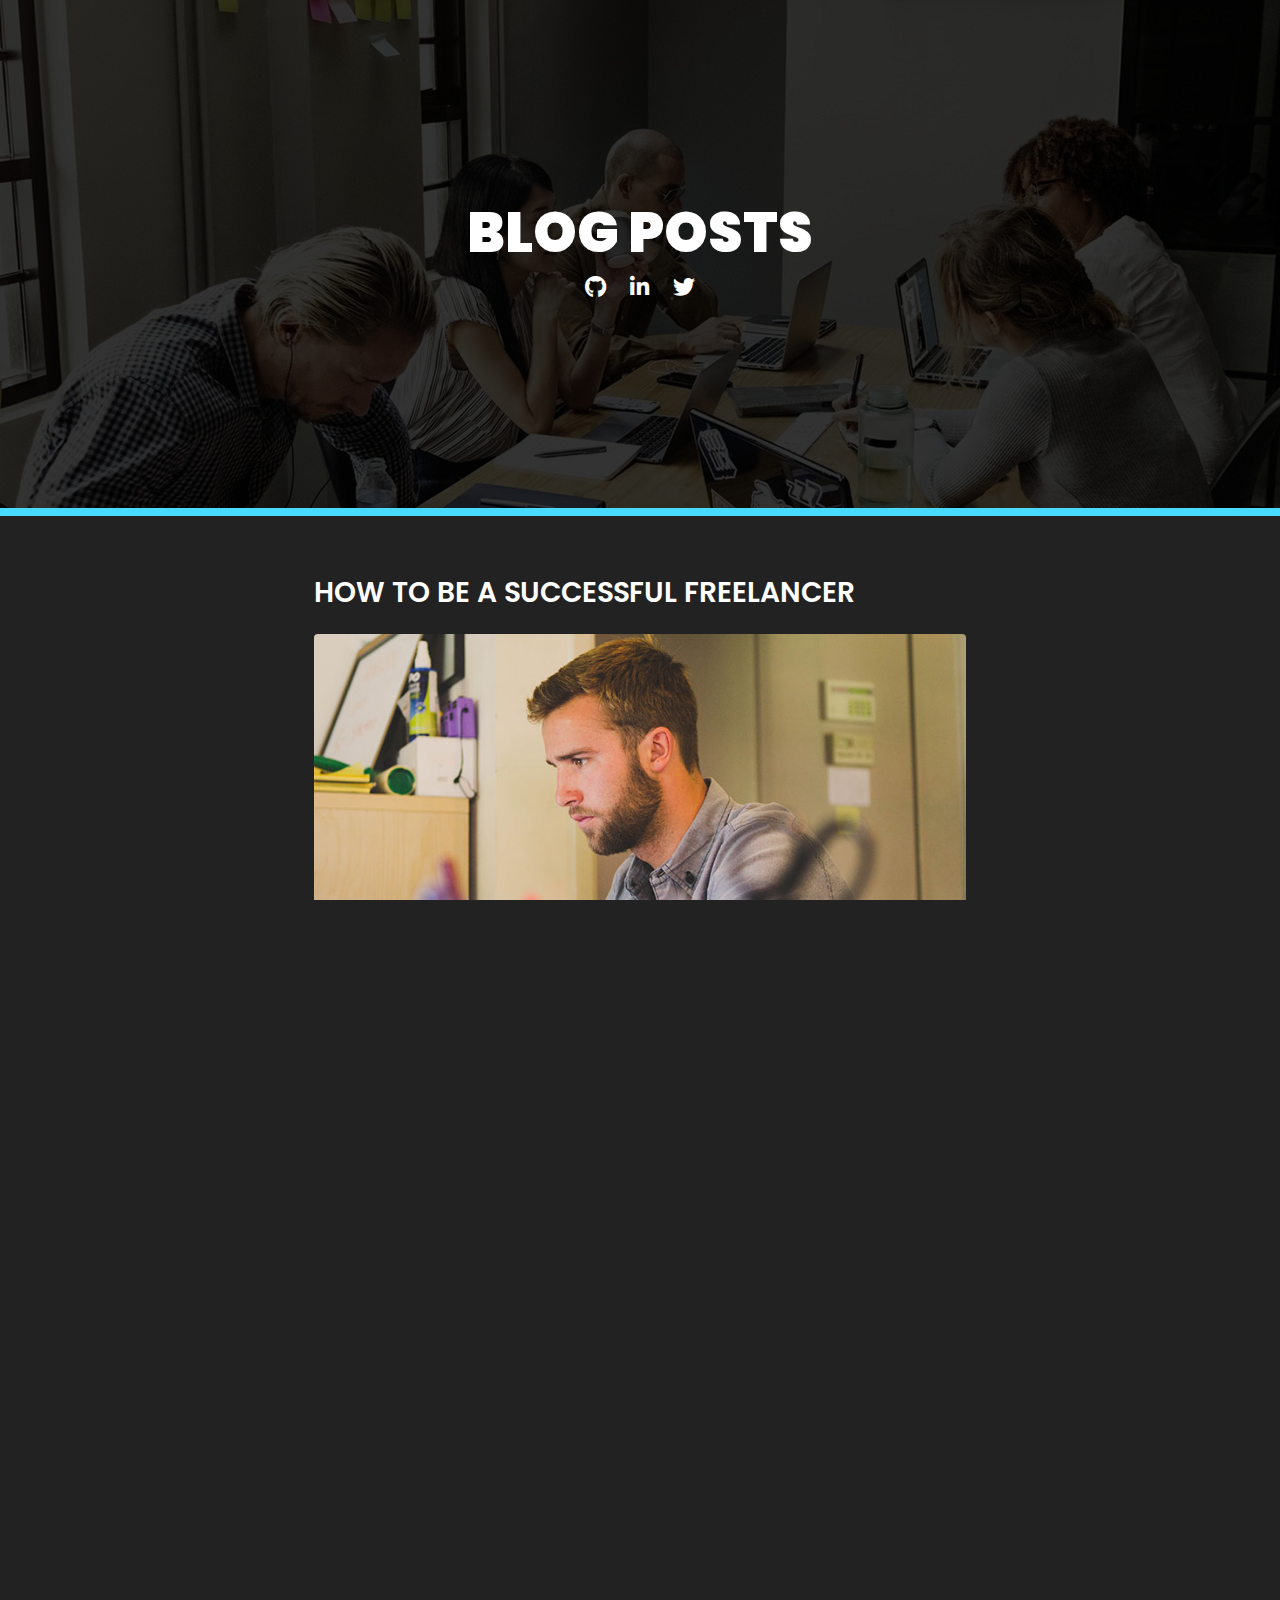
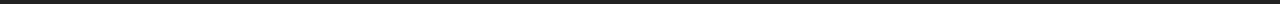
<file: blog.html>
<!DOCTYPE html>
<html lang="en">

<head>
    <meta charset="utf-8" />
    <title>Blog - Jafolayan Personal Portfolio</title>
    <meta name="viewport" content="width=device-width, initial-scale=1.0" />
	
	<link href="https://fonts.googleapis.com/css?family=Poppins:400,400i,500,500i,600,600i,700,700i,800,800i,900,900i" rel="stylesheet">
	<link href="https://fonts.googleapis.com/css?family=Open+Sans:300,400,600,700" rel="stylesheet">
	
    <link type="text/css" media="all" href="assets/css/bootstrap.min.css" rel="stylesheet">
	<link type="text/css" media="all" href="assets/css/font-awesome.min.css" rel="stylesheet">
	<link rel="stylesheet" href="https://cdnjs.cloudflare.com/ajax/libs/font-awesome/5.13.1/css/all.min.css">
	<link type="text/css" media="all" href="assets/css/style.css" rel="stylesheet">
    <link type="text/css" media="all" href="assets/css/skins/yellow.css" rel="stylesheet">

</head>

<body class="dark blog">
	<div class="page">
    <!-- Wrapper Starts -->
    <div class="wrapper">
		<div class="container-fluid page-title">
			<div class="content-banner sm">
				<h2 class="text-center">
					<span>Blog </span>
					<span>Posts</span>
				</h2>
				<a href="https://github.com/jafolayan1" class="fab fa-github" target="_blank"></a>
				<a href="https://www.linkedin.com/in/joshua-afolayan-0b7083151/" class="fab fa-linkedin-in" target="_blank"></a>
				<a href="https://twitter.com/jafolayan1" class="fab fa-twitter" target="_blank"></a>
			</div>
		</div>
		<div class="container">
			<div class="row">
				<div class="content">
					<!-- Article Starts -->
					<article>
						<a href="blog-post.html"><h4>How to be a successful freelancer</h4></a>
						<!-- Figure Starts -->
						<figure class="blog-figure">
							<a href="blog-post.html">
								<img class="responsive-img" src="assets/img/blog/blog-post-1.jpg" alt="">
							</a>
						</figure>
						
						<div class="blog-excerpt">
							<p>Lorem ipsum dolor sit amet, consectetur adipiscing elit. Sed blandit massa vel mauris Lorem ipsum dolor sit amet Lorem ipsum dol sit amet Lorem ipsum dol or sit amet, consectetur adipiscing elit. Sed blandit massa vel mauris Lorem ipsum dolor sit amet, consectetur adipiscing elit. Sed blandit massa vel mauris ...</p>
							<a href="blog-post.html" class="btn readmore">
								<span>Read more</span>
							</a>
							<div class="meta">
								<span><i class="fa fa-user"></i> <a href="#">admin</a></span>
								<span class="date"><i class="fa fa-calendar"></i> 9 January 2017</span>
								<span><i class="fa fa-commenting"></i> <a href="blog-post.html">18</a></span>
								<span><i class="fa fa-tags"></i> js, php, html</span>
								<span class="permalink"><i class="fa fa-link"></i> <a href="blog-post.html">permalink</a></span>
							</div>
						</div>
					</article>
                    
                    
					<div class="col-12 mx-auto ">
						<a href="#" class="btn btn-secondary refresh">
							<span><i class="fa fa-refresh"></i>load more</span>
						</a>
					</div>
				</div>
			</div>

			<div class="text-center p-5">
			<div class="copyright ">
				&copy; 2020 |  <a href="https://github.com/jafolayan1" target="_blank">Jafolayan</a>
			  </div>
			  <div class="sm">
				  <a href="https://github.com/jafolayan1" class="fab fa-github" target="_blank"></a>
				  <a href="https://www.linkedin.com/in/joshua-afolayan-0b7083151/" class="fab fa-linkedin-in" target="_blank"></a>
				  <a href="https://twitter.com/jafolayan1" class="fab fa-twitter" target="_blank"></a>
			  </div>
			</div>
		</div>
	</div>
	</div>

        <script src="assets/js/jquery-2.2.4.min.js"></script>
        <script src="assets/js/bootstrap.min.js"></script>
</body>
</html>
</file>
<file: assets/css/style.css>
﻿
  html{
    scroll-behavior: smooth;
  }

body,
html {
  font-size: 100%;
  padding: 0;
  margin: 0;
  top: 0;
  left: 0;
  width: 100%;
  height: 100%;
  overflow: hidden;
}

*,
*:after,
*:before {
  -webkit-box-sizing: border-box;
  -moz-box-sizing: border-box;
  box-sizing: border-box;
}

body {
  font-family: 'Poppins', sans-serif;
  color: #555;
  background: #fff;
  font-size: 0.9em;
  font-weight: 400;
}

.overflow-hidden {
  overflow: hidden !important;
}

.p-none {
  padding: 0 !important;
}

.m-none {
  margin: 0 !important;
}

.mr-20 {
  margin-left: 20px;
}

hr.about-section {
  margin: 72px auto 50px;
}

ul {
  padding: 0;
  margin: 0;
  list-style-type: none;
}

a:hover {
  text-decoration: none;
}

h1,h2,h3,h4,h5,h6 {
  font-family: 'Poppins', sans-serif;
  text-transform: uppercase;
}
/* Buttons */
.btn {
  box-shadow: none !important;
  border-radius: 26px;
  font-weight: 500;
  height: 46px;
  line-height: 46px;
  font-size: 15px;
  text-transform: uppercase;
  color: #fff;
  padding: 0 33px;
  outline: none !important;
  overflow: hidden;
  display: inline-block;
  position: relative;
  font-family: 'Poppins', sans-serif;
  letter-spacing: .5px;
  border: 0;
}

.btn span {
  position: relative;
  z-index: 2;
}

.btn:before {
  position: absolute;
  content: "";
  top: 0;
  height: 102%;
  left: -25%;
  width: 0%;
  background-color: #555;
  transform: skew(-22deg);
  transition-duration: .6s;
  z-index: 1;
}

.btn:hover:before {
  width: 180%;
}

.btn.btn-secondary {
  color: #555;
}

.btn.btn-secondary,
.btn.btn-secondary:after {
  background: transparent;
}

.btn.btn-secondary:hover {
  color: #fff;
}

.btn.btn-secondary:before {
  background: #555;
}

.btn i {
  padding-right: 11px;
}

.btn:hover {
  box-shadow: none;
  color: #fff;
}

.uppercase {
  text-transform: uppercase;
}

.font-weight-400 {
  font-weight: 400;
}

.font-weight-700 {
  font-weight: 700;
}

.font-weight-600 {
  font-weight: 600;
}

.font-weight-900 {
  font-weight: 900;
}

.back-mobile {
  display: none;
}

.container {
  margin: 0 auto;
  max-width: initial;
  max-width: 1170px;
}

.inner-width{
  max-width: 800px;
  text-align: center
}

.copyright{
  margin-bottom: 10px;
  font-size: 15px;
  color: #fff;
}

.copyright a{
  font-size: 16px;
  color: #48dbfb;
  font-weight: 500;
  text-align: left;
}



@media only screen and (min-width: 601px) {
  .container {
    width: 100%;
  }
}

@media only screen and (min-width: 1025px) {
  .container {
    width: 100%;
    padding-left: 30px;
    padding-right: 30px;
  }
}

@media only screen and (min-width: 1199px) {
  .container {
    width: 100%;
  }
}

/* BODY DARK
================================================== */

body.dark .resume-items .item a,
body.dark .project-info-container {
  background: #333;
}

body.dark,
body.dark .navigation,
body.dark .resume-items .item .bullet,
body.dark #main>section,
body.blog.dark,
body.dark #home .home-content,
body.dark .carousel-controls,
body.dark .arrow {
  background: #222;
}

body.dark .preloader::before,
body.dark .preloader::after {
  background: #111;
}

body.dark .personal-info h6,
body.dark .personal-info ul li span,
body.dark .contact-container .contact .rightside h6,
section#blog.dark  article h4,
body.blog.dark  article h4,
body.dark .main-text h1,
body.light.dark-header .main-text h1,
body.dark .project-details,
body.dark section#blog article h4,
body.dark section#blog .meta span,
body.dark .resume-container h6,
body.dark .resume-items .item .card-header,
body.dark .resume-items .item a:before ,
body.dark .skills li,
body.dark .skill-text,
body.dark .page-title h2,
body.dark .contact-container .contact .leftside h6,
body.dark .title-section {
  color: #fff;
}

body.dark .cd-stretchy-nav ul a,
body.dark .cd-stretchy-nav ul a span,
body.light.dark-header .cd-stretchy-nav.lighter ul a span,
body.light .cd-stretchy-nav.lighter-in-portfolio ul a span {
  color: rgba(255,255,255,.9);
}

body.dark .nav-container > div > ul li:not(:last-child):not(:active):after,
body.dark .chart-bar {
  background: #555;
}

body.dark .skills li:before {
  color: #333;
}

body.dark .cd-nav-trigger,
body.dark #cd-nav ul {
  box-shadow: none !important;
}

body.dark section#blog .meta {
  border-top: 1px solid #555;
  border-bottom: 1px solid #555;
}

body.dark hr.about-section,
body.dark article hr,
body.dark .contact-container hr {
  background: #555;
}

body.dark #cd-nav ul {
  background: #333;
}

body.dark .progress-line {
  background-color: #fff;
}

body.dark .page-title .title-head-subtitle {
  color: #fff;
  opacity: .8;
}

body.dark .cd-nav-trigger.menu-is-open {
  background: transparent;
  border: 0;
}

body.dark .cd-nav-trigger span::before,
body.dark .cd-nav-trigger span::after {
  background: #fff;
}

body.dark .preloader-container h1,
body.dark .personal-info h6  {
  color: #fff;
}

body.dark .cd-nav-trigger.menu-is-open span {
  background: transparent;
}

body.dark #cd-nav li a,
body.dark .badges h6  {
  color: #eee;
}

body.dark #cd-nav li:last-child a {
  border-bottom: 0;
}

body.dark #cd-nav ul {
  border: 1px solid #353535;
}

body.dark .contact-container .contact .rightside form .form-group input[type=text],
body.dark .contact-container .contact .rightside form .form-group input[type=email],
body.dark .contact-container .contact .rightside form .form-group textarea,
body.dark .comments-form .form-group input[type=text],
body.dark .comments-form .form-group input[type=email],
body.dark .comments-form .form-group textarea {
  background: #333;
  border: 1px solid #444;
  color: #fff;
}

body.dark .comments-form .form-group i,
body.dark .contact-container .contact .rightside form .form-group i,
body.dark  .main-text h3,
body.light.dark-header .main-text h3,
body.dark p,
body.light.dark-header .main-text p,
body.dark .personal-info ul li,
body.dark .contact-container  .contact .leftside,
body.dark .navigation a{
  color: #eee;
}

body.dark .cd-stretchy-nav .stretchy-nav-bg {
  background: #333;
}

body.dark .profile-picture img {
  border: 3px solid #353535;
}

body.blog.dark .comments-list .comment:not(.last) {
  border-bottom: 1px solid #555;
}

body.dark .contact-container  .contact .leftside span i {
  color: rgba(255, 255, 255, .3);
}

body.blog.dark p,
body.blog.dark  .meta span {
  color: #eee;
}

body.blog.dark .meta,
body.blog .container-fluid.page-title .meta {
  background: rgba(0,0,0,.6) !important;
}

body.blog.dark .pagination li:hover {
  background: #333;
}

body.blog.dark .pagination li a {
  color: #eee;
}

body.blog.dark .comments-form  form .input-field label {
  color: #eee;
}

body.blog.dark .comments-form  form .input-field label.active {
  color: #eee !important;
}

body.blog.dark .comments-form  form .input-field input[type=text],
body.blog.dark .comments-form  form .input-field input[type=email],
body.blog.dark .comments-form  form .input-field textarea {
  color: #fff !important;
  border-bottom: 1px solid #555;
}

body.blog.dark .comments-heading,
body.blog.dark .comments-list .comment-author,
body.blog.dark .comments-list .comment-reply {
  color: #fff;
}

body.blog.dark .comments-list .comment-date {
  color: #aaa;
}

body.dark #loader-wrapper .loader-section {
  background: #333;
}

.sm a{
  color: #fff;
  font-size: 22px;
  margin: 10px 10px;
  transition: .2s linear;
}

.sm a:hover{
  color: #48dbfb;
}

@media only screen and (max-width:1024px) {
  body.dark #header {
    background: #222;
  }
}



.animated.infinite {
  animation-iteration-count: infinite;
}

.animated.hinge {
  animation-duration: 2s;
}

html:not(.lt-ie10) .not-animated {
  opacity: 0;
}

/* [ HEADER ] */
/*================================================== */

#header {
  position: absolute;
  left: 0;
  top: 0;
  right: 0;
  bottom: 0;
  padding: 0;
}

#header .text-rotator-container {
  display: none;
}

/* NAVIGATION
================================================== */

@media (min-width:993px) {
  
  .cd-stretchy-nav {
    position: fixed;
    z-index: 2;
    top: 30px;
    left: 30px;
    height: initial;
    line-height: initial;
    width: initial;
    background-color: initial;
    box-shadow: none;
    pointer-events: none;
  }

  .cd-stretchy-nav .stretchy-nav-bg {
  /* this is the stretching navigation background */
    position: absolute;
    z-index: 1;
    top: 0;
    left: 0;
    width: 60px;
    height: 60px;
    border-radius: 30px;
    background: #333;
    box-shadow: 0 1px 4px rgba(0, 0, 0, 0.2);
    -webkit-transition: height 0.2s, box-shadow 0.2s;
    -moz-transition: height 0.2s, box-shadow 0.2s;
    transition: height 0.2s, box-shadow 0.2s;
  }

  .cd-stretchy-nav.nav-is-visible {
    pointer-events: auto;
  }

  .cd-stretchy-nav.nav-is-visible .stretchy-nav-bg {
    height: 100%;
    box-shadow: 0 6px 30px rgba(0, 0, 0, 0.2);
  }

  .cd-nav-trigger {
    position: absolute;
    z-index: 3;
    top: 0;
    left: 0;
    height: 60px;
    width: 60px;
    border-radius: 50%;
  /* replace text with image */
    overflow: hidden;
    white-space: nowrap;
    color: transparent;
    pointer-events: auto;
  }

  .cd-nav-trigger span, .cd-nav-trigger span::after, .cd-nav-trigger span::before {
  /* this is the hamburger icon */
    position: absolute;
    width: 16px;
    height: 2px;
    background-color: #ffffff;
  }

  .cd-nav-trigger span {
  /* middle line of the hamburger icon */
    left: 50%;
    top: 50%;
    bottom: auto;
    right: auto;
    -webkit-transform: translateX(-50%) translateY(-50%);
    -moz-transform: translateX(-50%) translateY(-50%);
    -ms-transform: translateX(-50%) translateY(-50%);
    -o-transform: translateX(-50%) translateY(-50%);
    transform: translateX(-50%) translateY(-50%);
    -webkit-transition: background-color 0.2s;
    -moz-transition: background-color 0.2s;
    transition: background-color 0.2s;
  }

  .cd-nav-trigger span::after, .cd-nav-trigger span::before {
  /* top and bottom lines of the hamburger icon */
    content: '';
    top: 0;
    left: 0;
    -webkit-backface-visibility: hidden;
    backface-visibility: hidden;
    -webkit-transition: -webkit-transform 0.2s;
    -moz-transition: -moz-transform 0.2s;
    transition: transform 0.2s;
  }

  .cd-nav-trigger span::before {
    -webkit-transform: translateY(-6px);
    -moz-transform: translateY(-6px);
    -ms-transform: translateY(-6px);
    -o-transform: translateY(-6px);
    transform: translateY(-6px);
  }

  .cd-nav-trigger span::after {
    -webkit-transform: translateY(6px);
    -moz-transform: translateY(6px);
    -ms-transform: translateY(6px);
    -o-transform: translateY(6px);
    transform: translateY(6px);
  }

  .nav-is-visible .cd-nav-trigger span {
    background-color: transparent;
  }

  .nav-is-visible .cd-nav-trigger span::before {
    -webkit-transform: rotate(-45deg);
    -moz-transform: rotate(-45deg);
    -ms-transform: rotate(-45deg);
    -o-transform: rotate(-45deg);
    transform: rotate(-45deg);
  }

  .nav-is-visible .cd-nav-trigger span::after {
    -webkit-transform: rotate(45deg);
    -moz-transform: rotate(45deg);
    -ms-transform: rotate(45deg);
    -o-transform: rotate(45deg);
    transform: rotate(45deg);
  }

  .cd-stretchy-nav ul {
    position: relative;
    z-index: 2;
    padding: 53px 0 22px;
    visibility: hidden;
    -webkit-transition: visibility 0.3s;
    -moz-transition: visibility 0.3s;
    transition: visibility 0.3s;
    text-align: left;
  }

  .cd-stretchy-nav ul li {
    float: none;
    transition: initial;
  }

  .cd-stretchy-nav ul a {
    position: relative;
    display: block;
    height: 50px;
    line-height: 50px;
    padding: 0  1em 0 calc(1em + 60px);
    color: rgba(255,255,255,.9);
    text-transform: uppercase;
    font-size: 16px;
    -webkit-transition: color 0.2s;
    -moz-transition: color 0.2s;
    transition: color 0.2s;
  }

  .cd-stretchy-nav ul a span {
    color: #555;
  }

  .cd-stretchy-nav ul a::after {
  /* navigation item icons */
    content: '';
    position: absolute;
    height: 16px;
    width: 16px;
    left: 22px;
    top: 8px;
    text-align: center;
    -webkit-transform: translateY(-50%) scale(0);
    -moz-transform: translateY(-50%) scale(0);
    -ms-transform: translateY(-50%) scale(0);
    -o-transform: translateY(-50%) scale(0);
    transform: translateY(-50%) scale(0);
    opacity: .6;
    font-family: "FontAwesome";
  }

  .cd-stretchy-nav ul a::before {
  /* line visible next to the active navigation item */
    content: '';
    position: absolute;
    width: 3px;
    height: 16px;
    top: 50%;
    left: 60px;
    -webkit-transform: translateX(3px) translateY(-50%) scaleY(0);
    -moz-transform: translateX(3px) translateY(-50%) scaleY(0);
    -ms-transform: translateX(3px) translateY(-50%) scaleY(0);
    -o-transform: translateX(3px) translateY(-50%) scaleY(0);
    transform: translateX(3px) translateY(-50%) scaleY(0);
  }

  .cd-stretchy-nav ul li:first-of-type a::after {
  /* change custom icon using Font Awesome Icons */
    content: "\f015";
  }

  .cd-stretchy-nav ul li:nth-of-type(2) a::after {
    content: "\f007";
  }

  .cd-stretchy-nav ul li:nth-of-type(3) a::after {
    content: "\f0b1";
  }

  .cd-stretchy-nav ul li:nth-of-type(4) a::after {
    content: "\f0e6";
  }

  .cd-stretchy-nav ul li:nth-of-type(5) a::after {
    content: "\f2b6";
  }

  .cd-stretchy-nav ul span {
  /* navigation item labels */
    display: block;
    opacity: 0;
    -webkit-transform: translateX(-25px);
    -moz-transform: translateX(-25px);
    -ms-transform: translateX(-25px);
    -o-transform: translateX(-25px);
    transform: translateX(-25px);
  }

  .cd-stretchy-nav.nav-is-visible ul {
    visibility: visible;
  }

  .cd-stretchy-nav.nav-is-visible ul a::after {
  /* navigation item icons */
    -webkit-transform: translateY(-50%) scale(1);
    -moz-transform: translateY(-50%) scale(1);
    -ms-transform: translateY(-50%) scale(1);
    -o-transform: translateY(-50%) scale(1);
    transform: translateY(-50%) scale(1);
    -webkit-animation: scaleIn 0.15s backwards;
    -moz-animation: scaleIn 0.15s backwards;
    animation: scaleIn 0.15s backwards;
    -webkit-transition: opacity 0.2s;
    -moz-transition: opacity 0.2s;
    transition: opacity 0.2s;
  }

  .cd-stretchy-nav.nav-is-visible ul li.active a {
    color: #ffffff;
  }

  .cd-stretchy-nav.nav-is-visible ul li.active a::after {
    opacity: 1;
  }

  .cd-stretchy-nav.nav-is-visible ul li.active a::before {
    -webkit-transform: translateX(-3px) translateY(-50%) scaleY(1);
    -moz-transform: translateX(-3px) translateY(-50%) scaleY(1);
    -ms-transform: translateX(-3px) translateY(-50%) scaleY(1);
    -o-transform: translateX(-3px) translateY(-50%) scaleY(1);
    transform: translateX(-3px) translateY(-50%) scaleY(1);
    -webkit-transition: -webkit-transform 0.15s 0.3s;
    -moz-transition: -moz-transform 0.15s 0.3s;
    transition: transform 0.15s 0.3s;
  }

  .cd-stretchy-nav.nav-is-visible ul span {
    opacity: 1;
    -webkit-transform: translateX(0);
    -moz-transform: translateX(0);
    -ms-transform: translateX(0);
    -o-transform: translateX(0);
    transform: translateX(0);
    -webkit-animation: slideIn 0.15s backwards;
    -moz-animation: slideIn 0.15s backwards;
    animation: slideIn 0.15s backwards;
    -webkit-transition: -webkit-transform 0.2s;
    -moz-transition: -moz-transform 0.2s;
    transition: transform 0.2s;
  }

  .cd-stretchy-nav.nav-is-visible.lighter ul span {
    text-shadow: none;
  }

  .no-touch .cd-stretchy-nav.nav-is-visible ul a:hover,
  .no-touch .cd-stretchy-nav.nav-is-visible.lighter ul a:hover  {
    color: #ffffff;
    background-color: initial;
	opacity:1;
  }

  .no-touch .cd-stretchy-nav.nav-is-visible.lighter ul a:hover {
    color: #999;
  }

  .no-touch .cd-stretchy-nav.nav-is-visible ul a:hover:after,
	.no-touch .cd-stretchy-nav.nav-is-visible.lighter ul a:hover:after  {
    opacity: 1;
  }

  .no-touch .cd-stretchy-nav.nav-is-visible ul a:hover span {
    -webkit-transform: translateX(5px);
    -moz-transform: translateX(5px);
    -ms-transform: translateX(5px);
    -o-transform: translateX(5px);
    transform: translateX(5px);
  }

  .cd-stretchy-nav.nav-is-visible ul li:first-of-type a::after,
.cd-stretchy-nav.nav-is-visible ul li:first-of-type span {
    -webkit-animation-delay: 0.05s;
    -moz-animation-delay: 0.05s;
    animation-delay: 0.05s;
  }

  .cd-stretchy-nav.nav-is-visible ul li:nth-of-type(2) a::after,
.cd-stretchy-nav.nav-is-visible ul li:nth-of-type(2) span {
    -webkit-animation-delay: 0.1s;
    -moz-animation-delay: 0.1s;
    animation-delay: 0.1s;
  }

  .cd-stretchy-nav.nav-is-visible ul li:nth-of-type(3) a::after,
.cd-stretchy-nav.nav-is-visible ul li:nth-of-type(3) span {
    -webkit-animation-delay: 0.15s;
    -moz-animation-delay: 0.15s;
    animation-delay: 0.15s;
  }

  .cd-stretchy-nav.nav-is-visible ul li:nth-of-type(4) a::after,
.cd-stretchy-nav.nav-is-visible ul li:nth-of-type(4) span {
    -webkit-animation-delay: 0.2s;
    -moz-animation-delay: 0.2s;
    animation-delay: 0.2s;
  }

  .cd-stretchy-nav.nav-is-visible ul li:nth-of-type(5) a::after,
.cd-stretchy-nav.nav-is-visible ul li:nth-of-type(5) span {
    -webkit-animation-delay: 0.25s;
    -moz-animation-delay: 0.25s;
    animation-delay: 0.25s;
  }


/* -------------------------------- 

keyframes

-------------------------------- */
@-webkit-keyframes scaleIn {
    from {
    -webkit-transform: translateY(-50%) scale(0);
  }

  to {
    -webkit-transform: translateY(-50%) scale(1);
  }
}

@-moz-keyframes scaleIn {
  from {
    -moz-transform: translateY(-50%) scale(0);
  }

  to {
    -moz-transform: translateY(-50%) scale(1);
  }
}

@keyframes scaleIn {
  from {
    -webkit-transform: translateY(-50%) scale(0);
    -moz-transform: translateY(-50%) scale(0);
    -ms-transform: translateY(-50%) scale(0);
    -o-transform: translateY(-50%) scale(0);
    transform: translateY(-50%) scale(0);
  }

  to {
    -webkit-transform: translateY(-50%) scale(1);
    -moz-transform: translateY(-50%) scale(1);
    -ms-transform: translateY(-50%) scale(1);
    -o-transform: translateY(-50%) scale(1);
    transform: translateY(-50%) scale(1);
  }
}

@-webkit-keyframes slideIn {
  from {
    opacity: 0;
    -webkit-transform: translateX(-25px);
  }

  to {
    opacity: 1;
    -webkit-transform: translateX(0);
  }
}

@-moz-keyframes slideIn {
  from {
    opacity: 0;
    -moz-transform: translateX(-25px);
  }

  to {
    opacity: 1;
    -moz-transform: translateX(0);
  }
}

@keyframes slideIn {
  from {
    opacity: 0;
    -webkit-transform: translateX(-25px);
    -moz-transform: translateX(-25px);
    -ms-transform: translateX(-25px);
    -o-transform: translateX(-25px);
    transform: translateX(-25px);
  }

  to {
    opacity: 1;
    -webkit-transform: translateX(0);
    -moz-transform: translateX(0);
    -ms-transform: translateX(0);
    -o-transform: translateX(0);
    transform: translateX(0);
  }
}
}

/* [ MAIN SECTION ] */
/*================================================== */

main#main {
  position: absolute;
  width: 100%;
  overflow: hidden;
  height: 100%;
}

#main>section {
  position: absolute;
  top: 0;
  left: 0;
  width: 100%;
  height: 100%;
  overflow-x: hidden;
  overflow-y: auto;
  -webkit-transform: translate3d(100%,0,0);
  transform: translate3d(100%,0,0);
  z-index: 0;
  opacity: 0;
  background: #fff;
  -webkit-transition: opacity 0s ease .6s,-webkit-transform .6s ease .6s;
  transition: opacity 0s ease .6s,-webkit-transform .6s ease .6s;
  transition: transform .6s ease .6s,opacity 0s ease .6s;
  transition: transform .6s ease .6s,opacity 0s ease .6s,-webkit-transform .6s ease .6s;
}

body.fullscreendark #main>section#home {
  background-image: url('../img/fullscreendark.jpg');
  background-size: cover;
  background-repeat: no-repeat;
  background-position: center center;
}

body.fullscreenlight #main>section#home {
  background-image: url('../img/fullscreenlight.html');
  background-size: cover;
  background-repeat: no-repeat;
  background-position: center center;
}

body.fullscreenbgimage #main>section#home {
  background-image: url('../img/fullscreenbgimage.jpg');
  background-size: cover;
  background-repeat: no-repeat;
  background-position: center center;
}
body.fullscreenbgimage #main>section#home:after {
  position:absolute;
  content:"";
  right:0;
  left:0;
  top:0;
  bottom:0;
  width:100%;
  height:100;
  background:rgba(0,0,0,.4);
}

body.bgimage #main>section#home {
  background-image: url('../img/leftimage-bg.jpg');
  background-size: cover;
  background-repeat: no-repeat;
  background-position: center center;
}

body.bgimage #main>section#home:after,
body.bgvideo #main>section#home:after {
  content: '';
  position: absolute;
  background-color: rgba(0,0,0,.85);
  left: 0;
  right: 0;
  bottom: 0;
  top: 0;
  z-index: 0;
}

.leftimagepicture {
  position: fixed;
  border-radius: 50%;
  max-width: 320px;
  left: calc(50vw - 360px);
  top: calc(50vh - 160px);
  border: 10px solid rgba(255,255,255,.1);
  z-index: 1;
}

body.bgvideo #main>section#home {
  overflow: hidden;
}

body.bgvideo #main>section#home .bg-video {
  position: absolute;
  top: 0;
  left: 0;
  max-width: 100%;
  min-height: 100%;
}

#main>section.active {
  -webkit-transform: translate3d(0,0,0);
  transform: translate3d(0,0,0);
  z-index: 1;
  opacity: 1;
  -webkit-transition: -webkit-transform .6s ease;
  transition: -webkit-transform .6s ease;
  transition: transform .6s ease;
  transition: transform .6s ease,-webkit-transform .6s ease;
}

.main-text p {
  margin: 11px 0 23px;
  font-size: 16px;
  line-height: 32px;
  font-weight: 400;
  font-family: 'Open Sans', sans-serif;
}

div.container.page-title {
  padding: 60px 0 54px;
  position: relative;
}

.page-title h2 {
  font-size: 55px;
  position: relative;
  z-index: 0;
  font-weight: 900;
  text-transform: uppercase;
  margin-bottom: 0;
  color: #555;
}

.page-title .title-head-subtitle {
  position: relative;
  display: inline-block;
  text-transform: uppercase;
  font-size: 15px;
  color: #555;
  margin: 20px 0 0;
  opacity: .8;
  font-family: 'Open Sans', sans-serif;
}

.page-title .title-head-subtitle:before {
  position: absolute;
  content: "";
  height: 2px;
  right: -50px;
  top: 11px;
  width: 30px;
}

.page-title .title-head-subtitle:after {
  position: absolute;
  content: "";
  height: 2px;
  left: -50px;
  top: 11px;
  width: 30px;
}


/* MISCELLANEOUS
================================================== */

/*** Text Rotator ***/

.main-text-container {
  height: 100%;
  width: 100%;
  display: table;
  margin-left: 50vw;
  max-width: 550px;
}

.main-text {
  z-index: 13;
  position: relative;
  text-align: left;
  display: table-cell;
  vertical-align: middle;
}

.main-text h3 {
  font-weight: 400;
  font-size: 19px;
  font-family: 'Open Sans', sans-serif;
}

.main-text h1 {
  font-size: 42px;
  line-height: 42px;
  font-weight: 500;
  margin: 19px 0 10px;
  color: #555;
  white-space: nowrap;
  position: relative;
}

.main-text h1 span {
  font-weight: 700;
}

.main-text h6.ah-headline {
  font-size: 25px;
  color: #555;
  font-weight: 500;
  margin: 15px 0 0;
  text-transform: uppercase;
}

.ah-headline.clip span {
  padding: 0;
}

.ah-headline.clip span b {
  font-weight: 700;
}

.ah-headline.clip .ah-words-wrapper::after {
  display: none;
}

.call-to-actions-home a:first-child {
  margin-right: 25px;
}

/* ABOUT
================================================== */

/*** Personal informations ***/

.personal-info {
	align-items:center;
}

.personal-info .info-title-section {
	margin-bottom:10px;
}

.personal-info .image-container {
    position: relative;
    display: block;
	max-width:440px;
	margin:0 auto;
}

.personal-info .image-container:before {
	display: inline-block;
    position: absolute;
    content: '';
    top: 0;
    right: 0;
    bottom: 0;
    left: 0;
    z-index: -1;
    transform: translate3d(26px, 26px, -26px);
}
@media (min-width:1025px) {
	.personal-info .row {
		margin-top:26px;
	}
}

.personal-info p {
	font-family: 'Open Sans', sans-serif;
	font-size: 16px;
    line-height: 32px;
	margin: 17px 0 16px;
}

body.light .personal-info p {
	margin: 15px 0 14px;
}

.personal-info ul {
  list-style: none;
  padding: 0;
  margin-top: -8px;
}

.personal-info ul li {
  position: relative;
}

.personal-info ul h6 {
  margin: 5px 0 0;
  font-family: 'Open Sans', sans-serif;
  text-transform: inherit;
  font-weight: 500;
}

body.light .personal-info ul h6 {
	font-weight: 600;
}

.personal-info ul li:not(:last-child) {
  padding-bottom: 21px;
}

.personal-info ul li span {
  text-transform: capitalize;
  margin-bottom: 7px;
  font-family: 'Open Sans', sans-serif;
  font-weight: 400;
  font-size: 16px;
  opacity: .8;
  padding-right: 20px;
}

/*** Badges ***/

.badges {
	padding: 10px 0 0;
}

.badges h3 {
	margin-bottom:9px;
}

.badges h3 span {
	font-weight:800;
}

.badges i {
	padding-right:12px;
}

.badges h6 {
	font-family: 'Open Sans', sans-serif;
	font-weight: 600;
}

/*** Resume Panels ***/

.title-section {
  margin-bottom: 50px;
  font-size: 23px;
}

.resume-container h6 i {
  padding-right: 7px;
}

.resume-items .item .bullet:before,.resume-items .item-label {
  line-height: 40px!important;
  top: 0;
  text-align: center;
  color: #fff;
}

.resume-items .item .card,.resume-items .item .card-header {
  background-color: transparent;
  font-size: 16px;
  border: 0;
}

.resume-items .item .card-header {
  border-bottom: 0;
  position: relative;
  padding: 32px 0 10px;
}

.resume-items .item .card-header > span {
  font-family: 'Poppins', sans-serif;
  font-size:16px;
}

.resume-items .item .card-header .year {
  font-family: 'Open Sans', sans-serif;
  position: absolute;
  top: -2px;
  font-size: 13px;
  opacity: .8;
  font-weight: 400;
}

.resume-items .item .card-header .year i {
	padding-right: 10px;
}
.resume-items .item .card-header .year i.fa-caret-right {
	display:none;
}

.resume-items .item .card-header > span > span {
  font-weight: 600;
}

.resume-items .item .card-header .separator {
  display: inline-block;
  width: 10px;
  background: #555;
  height: 2px;
  margin: 0 7px 3px 7px;
  vertical-align: middle;
}

.resume-items .item .card-body {
  padding: 0;
}

.resume-items .item .card-body p {
  font-family: 'Open Sans', sans-serif;
  font-size: 14px;
  margin: 0;
  line-height: 28px;
}

.resume-items .item {
  position: relative;
}

.resume-items .item:not(:last-child) {
  padding-bottom: 50px;
}

.resume-items .item:before {
  content: '';
  display: none;
  height: 100%;
  left: 7px;
  opacity: .6;
  position: absolute;
  top: 0;
  width: 1px;
}

.resume-items .item-label {
  display: block;
  font-weight: 600;
  height: 40px;
  left: 50%;
  margin-left: -60px;
  margin-top: -20px;
  position: absolute;
  width: 120px;
  z-index: 10;
  border-radius: 4px;
}

.resume-items .item .bullet {
  display: none;
  height: 15px;
  left: 0px;
  position: absolute;
  background: #fff;
  top: 0;
  width: 15px;
  border-radius: 50%;
}

.resume-items .item .card {
  width: 100%;
}

@media (min-width:768px) {
  .resume-items .item .bullet,.resume-items .item:before {
    display: block;
  }

  .resume-items .item-label {
    left: 0;
    margin-left: 0;
    margin-top: 0;
  }

  .resume-items .item .card {
    margin-left: 39px;
    width: calc(100% - 39px);
  }
}

/*** Skills ***/
.skills-title {
  padding-top: 50px;
}

.skill-text {
  display: block;
  margin-bottom: 18px;
  font-size: 16px;
  color: #555;
  font-weight: 300;
  text-transform: uppercase;
}

.chart-bar {
  border-radius: 2px;
  display: block;
  height: 1px;
  position: relative;
  width: 100%;
  background: #ddd;
  margin-bottom: 45px;
}

.chart-bar>.item-progress {
  border-radius: 2px;
  height: 100%;
  left: 0;
  position: absolute;
  top: 0;
  width: 1%;
}

.chart-bar>.percent {
  height: 32px;
  margin-top: -41px;
  position: absolute;
  right: calc(100% - 40px);
  width: 46px;
  z-index: 10;
  color: #fff;
  border-radius: 4px;
  font-weight: 600;
  font-size: 14px;
  line-height: 31px;
  top: 50%;
  text-align: center;
  font-family: 'Open Sans', sans-serif;
}

.chart-bar>.percent span {
  position: relative;
  display: block;
}

.chart-bar>.percent span:before {
  
}

.arrow {
	display: inline-block;
    padding: 4px;
    transform: translateY(33.5px) rotate(45deg) skew(3deg, 3deg) translateX(-27px);
    background-color: #FFF;
	bottom:8px;
	position:absolute;
}

.btn-resume {
  margin-top: 30px;
}


/* PORTFOLIO
================================================== */

.portfolio-container {
  position: relative;
  z-index: 2;
  -webkit-transition-property: -webkit-transform;
  -moz-transition-property: -moz-transform;
  transition-property: transform;
  -webkit-transition-duration: 0.5s;
  -moz-transition-duration: 0.5s;
  transition-duration: 0.5s;
  height: 100%;
  overflow-y: auto;
}

.portfolio-container.slide-out {
  -webkit-transform: translateX(-100%);
  -moz-transform: translateX(-100%);
  -ms-transform: translateX(-100%);
  -o-transform: translateX(-100%);
  transform: translateX(-100%);
}

@media(min-width:1025px) {
  .portfolio-container.slide-out {
    -webkit-transform: translateX(-760px);
    -moz-transform: translateX(-760px);
    -ms-transform: translateX(-760px);
    -o-transform: translateX(-760px);
    transform: translateX(-760px);
  }
}

.portfolio-container.slide-out .portfolio-overlay {
  display: block;
  -webkit-animation: cd-fade-in 0.5s;
  -moz-animation: cd-fade-in 0.5s;
  animation: cd-fade-in 0.5s;
}

.portfolio-overlay {
  position: absolute;
  top: 0;
  left: 0;
  bottom: 0;
  width: 100%;
  height: 1000%;
  background: rgba(0, 0, 0, 0.78);
  cursor: pointer;
  display: none;
}

.portfolio-section ul {
  width: 100%;
}

.portfolio-section .container {
  padding-left: 15px;
  padding-right: 15px;
}

.portfolio-section ul li {
  -webkit-transition: all 0.5s;
  -moz-transition: all 0.5s;
  transition: all 0.5s;
  margin-bottom: 30px;
}

.project-info-container {
  position: fixed;
  top: 0;
  right: 0;
  height: 100%;
  overflow-y: auto;
  -webkit-overflow-scrolling: touch;
  background: #fff;
  z-index: 1;
  -webkit-transform: translateX(270px);
  -moz-transform: translateX(270px);
  -ms-transform: translateX(270px);
  -o-transform: translateX(270px);
  transform: translateX(270px);
  -webkit-transition-property: -webkit-transform;
  -moz-transition-property: -moz-transform;
  transition-property: transform;
  -webkit-transition-duration: 0.5s;
  -moz-transition-duration: 0.5s;
  transition-duration: 0.5s;
  z-index: 1111;
}

.project-info-main-content {
  position: relative;
}

.project-info-main-content .btn {
  position: absolute;
  top: 30px;
  right: 60px;
  background: #fff;
}

.project-info-container .projects-info {
  margin: 0 0 30px;
  padding: 0 30px;
}

.project-info-container .projects-info  h3 {
  font-size: 34px;
  line-height: 26px;
  margin: 0 0 22px 0;
  font-weight: 700;
  position: relative;
}

.project-info-container .projects-info  ul.project-details {
  margin: 16px 0 12px;
}

.project-info-container .projects-info  ul.project-details li {
  padding-bottom: 12px;
  font-size: 15px;
  line-height: 28px;
  font-family: 'Open Sans', sans-serif;
}

.project-info-container .projects-info  ul.project-details li i {
  padding-right: 10px;
}

.project-info-container p {
  font-size: 16px;
  line-height: 32px;
  font-family: 'Open Sans', sans-serif;
  margin-bottom: 30px;
}

.project-info-container.slide-in {
  -webkit-transform: translateX(0);
  -moz-transform: translateX(0);
  -ms-transform: translateX(0);
  -o-transform: translateX(0);
  transform: translateX(0);
}

.project-info-container .cd-member-bio-pict {
  position: relative;
}

.project-info-container img {
  width: 100%;
  display: block;
  max-width: calc(100% - 60px);
  margin: 30px auto;
  border-radius: 4px;
}

.project-info-container {
  width: 100%;
  -webkit-transform: translateX(100%);
  -moz-transform: translateX(100%);
  -ms-transform: translateX(100%);
  -o-transform: translateX(100%);
  transform: translateX(100%);
}

@media(min-width:1025px) {
  .project-info-container {
    width: 760px;
  }
}

#portfolio-items {
  list-style: none;
  position: relative;
  padding: 0;
  margin: 0;
}

#portfolio-items li {
  position: relative;
}

#portfolio-items li a,
#portfolio-items li a img {
  display: block;
  position: relative;
  border-radius: 4px;
}

#portfolio-items li a {
  overflow: hidden;
}

#portfolio-items li a > div {
  position: absolute;
  top: 0;
  bottom: 0;
  left: 0;
  right: 0;
  height: 100%;
  width: 100%;
  opacity: 0;
  transition: .2s;
}

#portfolio-items li a:hover > div {
  opacity: 1;
}

#portfolio-items li a div {
  position: absolute;
  width: 100%;
  height: 100%;
  display: -webkit-box;
  display: -webkit-flex;
  display: -ms-flexbox;
  display: flex;
  -webkit-box-align: center;
  -webkit-align-items: center;
  -ms-flex-align: center;
  align-items: center;
}

#portfolio-items li a div span {
  display: block;
  text-transform: uppercase;
  text-align: center;
  font-weight: 500;
  color: #fff;
  margin: 0 auto;
  font-size: 20px;
  font-family: 'Poppins', sans-serif;
}

.carousel {
  margin: 30px auto;
  border-radius: 4px;
  display: block;
  max-width: calc(100% - 60px);
}

.carousel img {
  max-width: 100%;
  margin: 0;
}

.carousel-controls {
  width: 50px;
  height: 50px;
  border-radius: 50%;
  color: #fff;
  opacity: .8;
}

.carousel-control-next, .carousel-control-prev {
  opacity: 1;
  width: 50px;
}

.carousel-control-prev {
  left: 30px;
}

.carousel-control-next {
  right: 30px;
}

.carousel-controls:hover {
  opacity: 1;
}

.carousel-controls:before {
  font-size: 23px;
  line-height: 51px;
  margin: 0 auto;
  text-align: center;
}

.carousel-control-prev .carousel-controls:before {
  margin: 1px 4px 0 0;
}

.carousel-control-next .carousel-controls:before {
  margin: 1px -4px 0 0;
}

.videocontainer,
.responsive-video {
  max-width: 100%;
  margin: 30px auto;
  border-radius: 4px;
  display: block;
  max-width: calc(100% - 60px);
}

.videocontainer {
  position: relative;
  padding-bottom: calc(54.55% - 30px);
  padding-top: 0;
  height: 0;
  max-width: calc(100% - 60px);
  overflow: hidden;
  width: 100%;
  display: block;
  margin: 30px auto;
  border-radius: 4px;
}

.videocontainer iframe,
.videocontainer object,
.videocontainer embed {
  position: absolute;
  top: 0;
  left: 0;
  width: 100%;
  height: 100%;
  border: 0;
}

/* BLOG
================================================== */

/*** Latest Posts ***/

section#blog article {
  position: relative;
  margin-bottom: 50px;
}

section#blog figure {
  margin: 0;
  position: relative;
}

section#blog figure a {
  position: relative;
  display: block;
  max-width: 100%;
  overflow: hidden;
  border-radius: 4px;
}

section#blog figure a img {
  width: 100%;
  border-radius: 4px;
  webkit-transition: all 0.5s ease;
  -moz-transition: all 0.5s ease;
  -o-transition: all 0.5s ease;
  transition: all 0.5s ease;
  display: block;
}

section#blog figure a:hover img {
  transform: scale(1.1) !important;
  -o-transform: scale(1.1) !important;
  -moz-transform: scale(1.1) !important;
  -webkit-transform: scale(1.1) !important;
  -ms-transform: scale(1.1) !important;
  opacity: 1 !important;
}

section#blog .post-date {
  width: 40px;
  height: 50px;
  position: absolute;
  top: 15px;
  right: 15px;
  text-align: center;
  padding-top: 3px;
  border-radius: 4px;
  font-family: 'Open Sans', sans-serif;
}

section#blog .post-date span {
  display: block;
  color: #fff;
}

section#blog .post-date span:first-child {
  font-size: 16px;
  padding-top: 1px;
}

section#blog .post-date span:nth-child(2) {
  font-size: 12px;
  text-transform: uppercase;
}

section#blog article h4 {
  color: #555;
  text-transform: uppercase;
  font-weight: 600;
  font-size: 21px;
  margin: 24px 0 12px;
}

section#blog .readmore.btn {
  margin: 24px 0;
}

section#blog p {
  line-height: 2;
  font-family: 'Open Sans', sans-serif;
  margin: 0;
}

section#blog .meta {
  clear: both;
  padding: 15px 0;
  width: 100%;
  border-top: 1px solid #ddd;
  border-bottom: 1px solid #ddd;
  font-size: 14px;
}

section#blog .meta span {
  margin-right: 15px;
  display: inline-block;
}

section#blog .meta i {
  padding-right: 6px;
}

.allposts {
  text-align: center;
  margin-bottom: 70px;
}

/*** Blog Page ***/

body.blog .content {
  padding: 0 24px;
  margin: 0 auto;
  max-width: 700px;
}

body.blog .btn.back {
  background: transparent;
  width: 100%;
  transition: .1s;
}

body.blog .btn.back:hover {
  color: #fff;
}

body.blog {
  background-color: #fff;
  overflow: auto;
}

body.blog .container-fluid.page-title {
  background-repeat: no-repeat;
  background-position: center top;
  background-image: url(../img/blog/banner.jpg);
  padding: 0;
  margin-bottom: 60px;
}

body.blog .container-fluid.page-title .content-banner {
  background-color: rgba(0, 0, 0, .8);
  padding: 200px 30px;
  width: 100%;
  text-align: center;
}

body.blog .container-fluid.page-title .content-banner h2,
body.blog .container-fluid.page-title .meta {
  color: #fff;
}

body.blog .container-fluid.page-title .meta  {
	background:rgba(0,0,0,.6) !important;
}

body.blog .container-fluid.page-title .content-banner h2 span {
	color:#fff !important;
}

.post-title .meta {
  background: transparent !important;
}

body.blog .container.page-title h2 {
  font-size: 55px;
}

.refresh {
  margin-bottom: 70px;
}

/** Posts **/

body.blog article {
  margin-bottom: 60px;
}

body.blog figure {
  margin: 0;
}

body.blog figure a img,
body.blog figure img {
  width: 100%;
  border-radius: 4px;
}

body.blog article h4 {
  color: #555;
  text-transform: uppercase;
  font-weight: 600;
  font-size: 28px;
  margin: 0 0 24px;
}

body.blog .readmore.btn {
  margin: 24px 0;
}

body.blog p {
  line-height: 2;
  margin: 20px 0 0;
  font-family: 'Open Sans', sans-serif;
}

body.blog .meta-post-content {
  margin: 20px 0;
}

body.blog .meta {
  clear: both;
  padding: 15px 30px;
  font-size: 14px;
  border-radius: 10px;
  font-family: 'Open Sans', sans-serif;
  display: inline-block;
  margin-top: 25px;
  background:#eee !important;
}

body.blog .meta span {
  margin-right: 15px;
  display: inline-block;
}

body.blog .meta i {
  padding-right: 6px;
}

/** Comments **/

.comments-heading {
  margin-top: 40px;
  font-weight: 600;
  font-size: 28px;
}

.comments-list {
  list-style: none;
  margin: 0;
  padding: 20px 0;
}

.comments-list .comment {
  border-bottom: 1px solid #ddd;
  padding-bottom: 20px;
  margin-bottom: 30px;
}

.comments-list .comment.last {
  border-bottom: 0;
  padding-bottom: 0;
  margin-bottom: 0;
}

.comments-list img.comment-avatar {
  width: 82px;
  height: 82px;
  border-radius: 100%;
  margin-right: 25px;
}

.comments-list .comment-body {
  margin-left: 110px;
}

.comments-list .comment-author {
  font-weight: 600;
  font-size: 14px;
  color: #555;
  text-transform: uppercase;
}

.comments-list .comment-date {
  font-size: 12px;
  font-family: 'Open Sans', sans-serif;
}

.comments-list .comment-content {
  margin: 15px 0;
}

.comments-list .comment-reply {
  text-transform: uppercase;
  font-weight: 600;
}

.comments-reply {
  list-style: none;
  margin: 0 0 0 110px;
}

/** Comments Form **/

.comments-heading.add-comment {
  margin-top: 20px;
  margin-bottom: 40px;
  font-weight: 600;
}

.comments-form {
  margin-bottom: 0;
}

.comments-form form .form-group ,
.comments-form form .submit-form {
  padding: 0;
  margin-bottom: 30px;
}

.comments-form  .form-group input[type=text],
.comments-form  .form-group input[type=email],
.comments-form  .form-group textarea {
  border-radius: 30px;
  outline: none;
  box-shadow: none !important;
  font-size: 15px;
  font-family: 'Open Sans', sans-serif;
}

.comments-form  .form-group textarea {
  height: 130px;
  padding: 12px 0 15px 49px;
}

.comments-form  .form-group input[type=text],
.comments-form  .form-group input[type=email] {
  height: 46px;
  padding-left: 46px;
}

.comments-form  .form-group i {
  position: absolute;
  left: 21px;
  top: 15px;
  font-size: 15px;
  opacity: .5;
}

/* CONTACT
================================================== */

.contact {
  margin-top: -10px;
}

/*** Left Side ***/

.contact-container .contact .leftside {
  font-size: 16px;
}

.leftside p {
  font-family: 'Open Sans', sans-serif;
}

.custom-list {
  list-style: none;
  padding: 0;
  margin-top: -10px;
}

.custom-list li {
  position: relative;
}

.custom-list h6 {
  margin: 5px 0 0;
  font-weight: 500;
  font-family: 'Poppins', sans-serif;
  text-transform: uppercase;
  position: relative;
}

.custom-list h6 i {
  padding-right: 10px;
}

.custom-list h6 i.fs-14 {
  font-size: 14px;
}

.custom-list li:not(:last-child) {
  padding-bottom: 25px;
}

.custom-list li span.contact-title {
  text-transform: capitalize;
  display: block;
  margin-bottom: 10px;
  font-family: 'Open Sans', sans-serif;
  font-weight: 400;
  font-size: 15px;
  opacity: .8;
}

.custom-list li span.contact-content {
  position: absolute;
  left: 28px;
  top: 29px;
  text-transform: lowercase;
  font-family: 'open sans';
  font-weight: 500;
}

.contact hr {
  margin: 25px 0;
}

/* Social Media Icons */

.social {
  margin-top: 28px;
}

.social h6 {
  text-transform: capitalize;
  display: block;
  margin-bottom: 12px;
  font-family: 'Open Sans', sans-serif;
  font-weight: 400;
  font-size: 15px;
  opacity: .8;
}

ul.social-intro {
  margin: 0;
  display: inline-block;
}

.social-intro li {
  display: inline-block;
  float: left;
  margin-bottom: 10px;
}

.social-intro li:not(:last-child) {
  margin-right: 15px;
}

ul.social-intro li a {
  width: 35px;
  height: 35px;
  display: block;
  line-height: 36px;
  border-radius: 50%;
  color: #fff;
  text-align: center;
  background: transparent;
  transition: 0.3s;
}

 ul.social-intro li a i {
  transform: rotateY(0deg);
  -webkit-transform: rotateY(0deg);
  -webkit-transition: 0.4s;
  transition: 0.4s;
}

ul.social-intro li a:hover i {
  transform: rotateY(360deg);
  -webkit-transform: rotateY(360deg);
  color: #fff;
}

/*** Right Side ***/

.contact-container .contact .rightside h6 {
  margin-top: 0;
  margin-bottom: 9px;
  font-size: 19px;
}

.contact-container .contact .rightside p {
  margin: 0 0 24px !important;
  font-family: 'Open Sans', sans-serif;
  font-size: 16px;
  line-height: 32px;
}

.contact-container .contact .rightside .input-field {
  margin-bottom: 24px;
}

.contact-container .contact .rightside .submit-form {
  padding-left: 0;
}

.contact-container .contact .rightside .form-message {
  margin: 24px 0;
  padding-left: 0;
}

.contact-container .contact .rightside form .form-group {
  position: relative;
  margin-bottom: 30px;
}

.contact-container .contact .rightside form .form-group input[type=text],
.contact-container .contact .rightside form .form-group input[type=email],
.contact-container .contact .rightside form .form-group textarea {
  border-radius: 30px;
  outline: none;
  box-shadow: none !important;
  font-size: 14px;
  font-family: 'Open Sans', sans-serif;
}

.contact-container .contact .rightside form .form-group input[type=text],
.contact-container .contact .rightside form .form-group input[type=email] {
  height: 46px;
  padding-left: 49px;
}

.contact-container .contact .rightside form .form-group i {
  position: absolute;
  left: 36px;
  top: 15px;
  font-size: 16px;
  opacity: .3;
}

.contact-container .contact .rightside .form-group textarea {
  height: 130px;
  padding: 12px 0 15px 49px;
}

.contact-container .contact .rightside form .output_message {
  display: block;
  color: #fff;
  height: 46px;
  line-height: 46px;
  border-radius: 6px;
}

.contact-container .contact .rightside form .output_message.success {
  background: #28a745;
}

.contact-container .contact .rightside form .output_message.success:before {
  font-family: FontAwesome;
  content: "\f14a";
  padding-right: 10px;
}

.contact-container .contact .rightside form .output_message.error {
  background: #dc3545;
}

.contact-container .contact .rightside form .output_message.error:before {
  font-family: FontAwesome;
  content: "\f071";
  padding-right: 10px;
}

/* [ RESONSIVE DESIGN STYLES ] */
/*================================================== */
@media only screen and (max-width:1100px) {
  .main-text-container {
    max-width: 500px;
  }
}

@media only screen and (max-width:1024px) and (min-width:768px) {
	.row.personal-info > div:first-child {
		flex: 0 0 100%;
		max-width: 100%;
	}
	.row.personal-info > div:nth-child(2),
	.row.personal-info > div:nth-child(3)	{
		flex: 0 0 100%;
		max-width: 100%;
	}
	.row.personal-info > div:nth-child(2) {
		text-align:right;
		margin-top:30px
	}
	.row.personal-info > div:nth-child(2) > div:nth-child(2) {
		text-align:left;
	}
	.resume-btn-container {
		text-align:center;
	}
	.infos {
		padding: 0 30px 45px 30px;
	}
}

@media only screen and (max-width:1024px) {
	
  .cd-stretchy-nav {
    display: none;
  }
  
  .personal-info ul li span {
	  display:block;
	  padding-right:0;
  }

  .nav-container > div > ul li.active a {
    color: #555 !important;
  }

  body.dark .nav-container > div > ul li.active a {
    color: #fff !important;
  }
  
  .personal-info img {
    display: block;
    margin: 0 auto 30px;
  }
  
  

  .navigation li > div a {
    display: table-cell;
    vertical-align: middle;
    text-align: center;
  }

  .portfolio-overlay {
    display: none !important;
  }

  body.dark .project-info-container {
    background: #222;
  }

  .page-title .title-head-subtitle:before,
.page-title .title-head-subtitle:after {
    display: none;
  }

  .personal-info-mobile img {
    margin: 0 auto 30px;
    display: block;
    width: 400px;
  }
  
  hr.about-section {
	margin: 0 12px 50px;
  }

  .personal-info-mobile p {
    font-family: 'Open Sans', sans-serif;
    font-size: 16px;
    line-height: 32px;
    margin-bottom: 40px;
  }

  .main-text {
    text-align: center;
    margin: 0 auto;
  }

  .main-text h1 {
    font-size: 35px;
    margin: 0;
    line-height: initial;
    font-weight: 500;
    color: #fff;
    text-shadow: none;
  }

  .social {
    margin-bottom: 20px;
  }

  .allposts {
    margin-bottom: 50px;
  }

  .contact-container .contact .rightside h6 {
    margin-top: -6px;
  }

  #header {
    width: 100%;
    margin-top: 0;
    margin-left: 0;
    height: 100%;
    border-radius: 0;
    background: #fff;
  }

  .nav-container {
    display: block;
    height: 100%;
  }

  .nav-container > div {
    display: block;
    height: 100%;
  }

  .navigation {
    width: 100%;
    height: 100%;
    margin-right: initial;
    margin: 0;
    position: initial;
  }

  .navigation li {
    position: fixed;
    width: calc(50% - 36px);
    height: calc(50% - 35px);
    border-radius: 4px;
    background: #eee;
  }

  body.dark .navigation li {
    background: #333;
  }

  .navigation li > div {
    display: table;
    height: 100%;
    width: 100%;
  }

  .navigation li > div a {
    display: table-cell;
    vertical-align: middle;
  }

  main#main {
    z-index: 11111;
  }

  body.dark .navigation li  a {
    color: #fff;
  }

  .navigation li:first-child {
    display: none;
  }

  .navigation li:nth-child(2) {
    left: 24px;
    top: 24px;
  }

  .navigation li:nth-child(3) {
    right: 24px;
    top: 24px;
  }

  .navigation li:nth-child(4) {
    left: 24px;
    bottom: 24px;
  }

  .navigation li:nth-child(5) {
    right: 24px;
    bottom: 24px;
  }

  .navigation a {
    color: #555;
    padding: 0;
    text-transform: uppercase;
    font-size: 28px;
    font-weight: 600;
  }

  .navigation li a i {
    display: block;
    margin-bottom: 15px;
    font-size: 35px;
  }

  .infos {
    padding: 0 30px 50px 30px;
  }

  .btn-secondary.close-project {
    display: none !important;
  }

  section#blog .container,
.resume-container .container,
.contact-container .container {
    padding-left: 30px;
    padding-right: 30px;
  }
 
  main#main {
    width: 100%;
    height: 100%;
    -webkit-transform: translate3d(100%,0,0);
    transform: translate3d(100%,0,0);
    -webkit-transition: -webkit-transform .6s ease;
    transition: -webkit-transform .6s ease;
    transition: transform .6s ease;
    transition: transform .6s ease,-webkit-transform .6s ease;
    right: 0;
    top: 0;
    bottom: 0;
    border-radius: 0;
  }

  .back-mobile {
    position: absolute;
    top: 0;
    left: 0;
    cursor: pointer;
    text-decoration: none;
    z-index: 1;
    -webkit-transition: opacity .3s ease;
    transition: opacity .3s ease;
    z-index: 11;
    width: 60px;
    height: 55px;
    display: block;
    text-align: center;
    line-height: 54px;
    border-bottom-right-radius: 44px;
  }

  .back-mobile.close-project {
    line-height: 5px;
  }

  .back-mobile i {
    color: #fff;
    font-size: 18px;
    margin-left: -6px;
  }

  main#main.open {
    -webkit-transform: translate3d(0,0,0);
    transform: translate3d(0,0,0);
  }

  #main>section {
    -webkit-transition: -webkit-transform 0s ease 0s;
    transition: -webkit-transform 0s ease 0s;
    transition: transform 0s ease 0s;
    transition: transform 0s ease 0s,-webkit-transform 0s ease 0s;
  }

  #main>section.active {
    -webkit-transition: -webkit-transform 0s ease;
    transition: -webkit-transform 0s ease;
    transition: transform 0s ease;
    transition: transform 0s ease,-webkit-transform 0s ease;
  }

  #contact .contact-container {
    padding-right: 0;
  }

  .list-1 {
    margin-bottom: 0;
  }

  .list-2 {
    margin-top: 0;
  }

  .close-project {
    z-index: 1111;
  }
}


@media (max-width: 767px) {
  .infos {
    padding: 0 30px 50px 30px;
  }
  
  .personal-info img {
    margin: 0 auto 30px;
  }
  
  .personal-info p {
    display: block;
    font-family: 'Open Sans', sans-serif;
    margin: 60px 0 25px !important;
    line-height: 32px;
  }
  
  .resume-items .item .card-header .year i.fa-caret-right  {
	  display:inline-block;
  }
  .resume-items .item .card-header .year i.fa-calendar {
	  display:none;
  }

  .close-project {
    position: fixed;
    display: none;
    text-align: center;
    top: 0;
    width: 55px;
    height: 55px;
    font-size: 90px;
    line-height: 55px;
  }

  .close-project.is-visible {
    display: block;
  }

  .carousel-control-next, .carousel-control-prev {
    width: 40px;
  }

  .carousel-control-next {
    right: 24px;
  }

  .carousel-control-prev {
    left: 24px;
  }

  .carousel-controls {
    width: 40px;
    height: 40px;
  }

  .carousel-control-prev .carousel-controls {
    border-radius: 0 10px 10px 0;
  }

  .carousel-control-next .carousel-controls {
    border-radius: 10px 0 0 10px;
  }

  .carousel-controls:before {
    font-size: 22px;
    line-height: 41px;
  }

  .portfolio-item {
    display: block;
    margin: 0;
  }

  .portfolio-item > div {
    padding: 0;
  }

  .resume-container h6 {
    margin-bottom: 50px;
  }

  div.container.page-title {
    padding: 55px 0 49px;
  }

  .resume-items .item:last-child {
    padding-bottom: 50px;
  }

  .skills-title {
    padding-top: 0;
  }
}

@media (max-width: 576px) {
	
  .navigation li {
    width: calc(100% - 48px);
    height: calc(25% - 30px);
  }

  .navigation li:nth-child(3) {
    top: calc(25% + 18px);
  }

  .navigation li:nth-child(4) {
    bottom: initial;
    top: calc(50% + 12px);
  }

  .navigation li a {
    font-size: 18px;
  }

  .navigation li a i {
    margin-bottom: 10px;
    font-size: 25px;
	margin-top: 6px;
  }

  .preloader-container h1 {
    font-size: 28px;
  }

  .container {
    width: 100%;
  }

  .main-text h1 {
    font-size: 22px;
  }

  section#blog .container.page-title h2 {
    font-size: 35px;
  }

  .infos {
    padding-bottom: 20px;
  }
  
  .personal-info p {
	  margin: 30px 0 25px !important;
  }

  .personal-info a.btn {
    margin: 15px 0 35px;
	
  }
  
  .personal-info .image-container:before {
	  display:none;
  }

  section#blog article h4 {
    font-size: 20px;
  }

  section#blog article {
    margin-bottom: 45px;
  }

  .comments-form button {
    margin-bottom: 50px;
  }

  .comments-reply {
    margin-left: 30px;
  }

  .comments-list .comment-date {
    display: none;
  }

  .project-info-container .projects-info h3 {
    font-size: 20px;
  }

  .project-info-container .projects-info ul.project-details li {
    font-size: 14px;
  }

  section#blog .container, .resume-container .container, .contact-container .container, .infos {
    padding-left: 24px;
    padding-right: 24px;
  }

  .portfolio-section .container {
    padding-left: 8px;
    padding-right: 8px;
  }

  .portfolio-section ul li,
.comments-form form .form-group, .comments-form form .submit-form,
.contact-container .contact .rightside form .form-group {
    margin-bottom: 24px;
  }

  .project-info-container img,
	.videocontainer,
.carousel,
.responsive-video	{
    max-width: calc(100% - 48px);
    margin: 24px auto 32px;
  }

  .carousel {
    max-width: 100%;
  }

  .carousel img {
    margin: 0 auto;
  }

  .project-info-container .projects-info {
    margin: 0 0 24px;
    padding: 0 24px;
  }

  body.blog article h4,
.comments-heading {
    font-size: 20px;
  }

  .page-title h2,
.page-title .title-head-subtitle {
    padding: 0 24px;
  }
}

@media (max-width: 480px) {
  .personal-info ul li:last-child {
    padding-bottom: 25px;
  }

  .personal-info h6 {
    font-size: 16px;
  }

  .page-title h2 {
    font-size: 35px;
  }

  .main-text h1 {
    font-size: 23px;
  }

  .page-title .title-head-subtitle {
    font-size: 14px;
  }
}
</file>
<file: assets/css/skins/yellow.css>
.nav-container > div > ul li.active a,
.nav-container > div > ul li:hover a,
.btn.btn-secondary,
.page-title h2 span,
.back-mobile,
.project-info-container .projects-info h3,
.meta a,
.meta i,
.main-text h1 span,
.badges h3 span,
section#blog article h4:hover,
body.dark section#blog article h4:hover,
body.dark.blog article a h4:hover,
.contact-container .contact .rightside h6 i,
.page-title h2 span:nth-child(2),
.skill-title,
.custom-list h6 i,
.blog article h4:hover,
.comments-list .comment-reply,
body.blog.dark .comments-list .comment-reply:hover,
.contact-container ul.social-intro li a,
.navigation li a i,
.resume-items .item .card-header .year i.fa-caret-right,
.badges h3 span,
.chart-bar>.percent  {
	color: #48dbfb;
}
.cd-stretchy-nav.nav-is-visible ul li.active a,
.cd-stretchy-nav.nav-is-visible ul li.active a span,
.cd-stretchy-nav.nav-is-visible ul li a:hover,
.cd-stretchy-nav.nav-is-visible ul li a:hover span {
	color: #48dbfb !important;
}
.chart-bar>.item-progress,
.navigation li > div a span:after,
.cd-stretchy-nav ul a::before,
.nav-container > div > ul li:not(:last-child):hover:after,
body.dark .nav-container > div > ul li:not(:last-child):hover:after,
.nav-container > div > ul li.active:not(:last-child):after,
body.dark .nav-container > div > ul li.active:not(:last-child):after,
.contact-container ul.social-intro li a:hover,
.carousel-controls,
body.dark .carousel-controls,
.resume-items .item a,
#progress-line-container,
#header > div.bg,
.ah-headline.clip .ah-words-wrapper::after,
.btn-secondary:not(:disabled):not(.disabled).active,
.btn-secondary:not(:disabled):not(.disabled):active ,
.btn.btn-secondary:before,
section#blog .post-date,
.resume-items .item-label,
.btn,
.comments-form button,
.comments-form button:hover,
.comments-form button:focus,
.comments-form button:active,
.back-mobile,
.page-title .title-head-subtitle:before,
.page-title .title-head-subtitle:after{
	background-color: #48dbfb;
}

.contact-container ul.social-intro li a,
.btn.btn-secondary,
.btn.btn-secondary:focus,
.chart-bar>.percent {
	border: 1px solid #48dbfb;
}

.arrow {
	border: 1px solid #ffb400;
    border-width: 0 1px 1px 0;
}

.resume-items .item:before {
	border-left: 1px solid #48dbfb;
}

.resume-items .item .bullet{
	border: 2px solid #48dbfb;
}

.personal-info .image-container:before {
	border: 6px solid #48dbfb;
}

.btn-secondary:not(:disabled):not(.disabled).active,
.btn-secondary:not(:disabled):not(.disabled):active {
	border-color:#48dbfb;
}

body.blog .container-fluid.page-title .content-banner {
	border-bottom:8px solid #48dbfb;
}
#portfolio-items li a div {
	background: #48dbfb;
}
</file>
